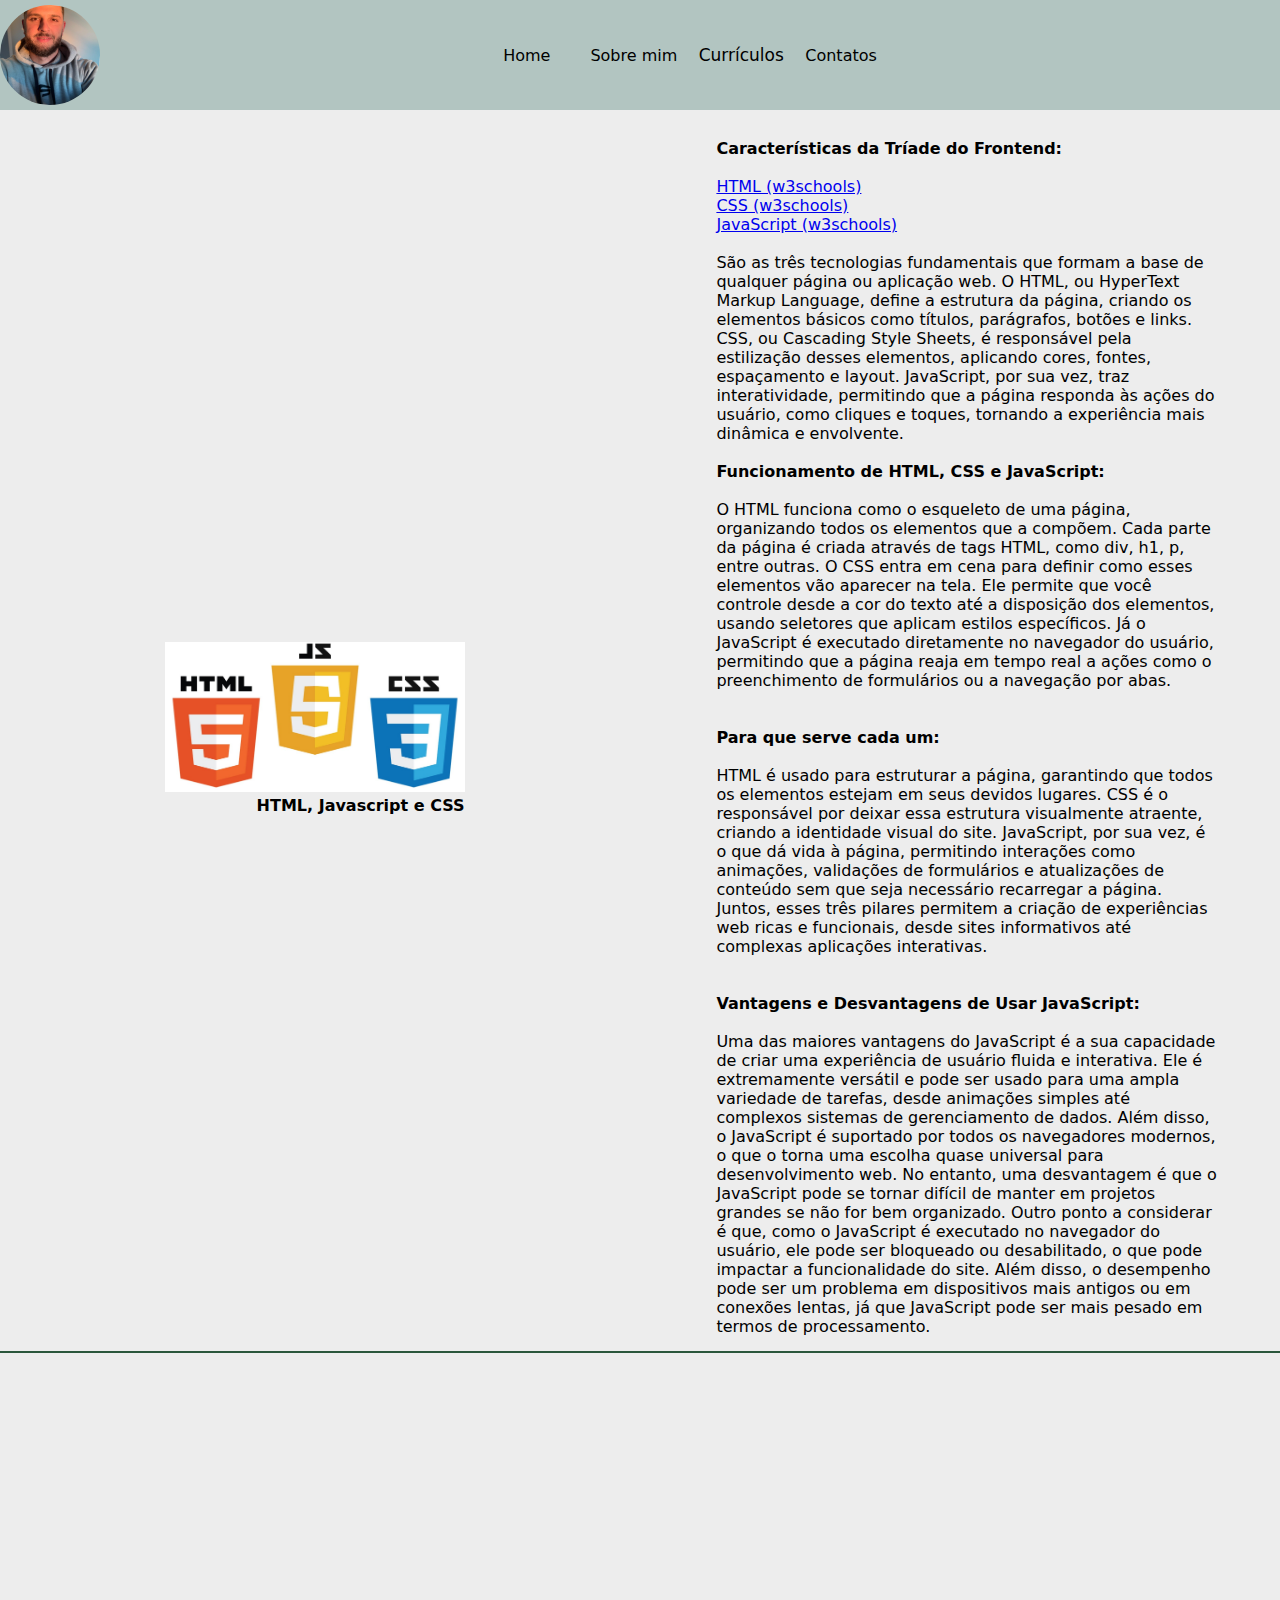
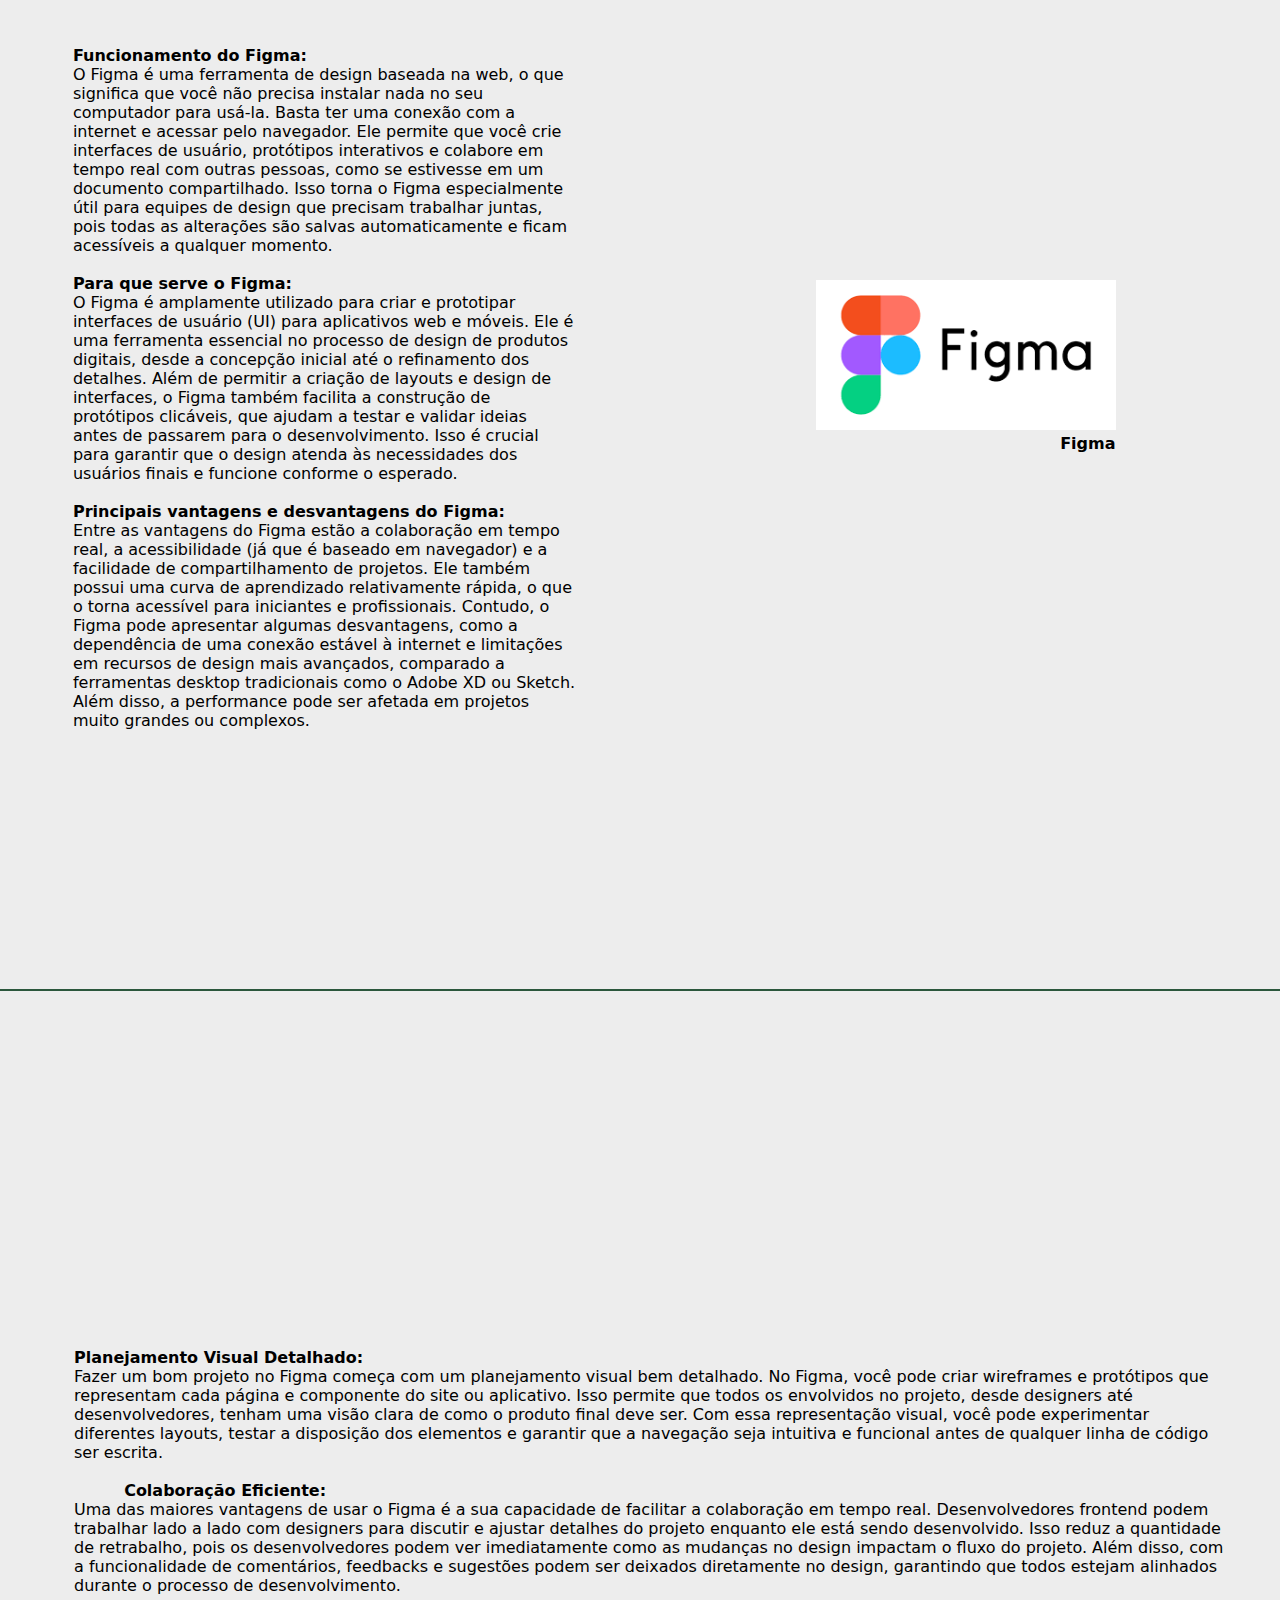
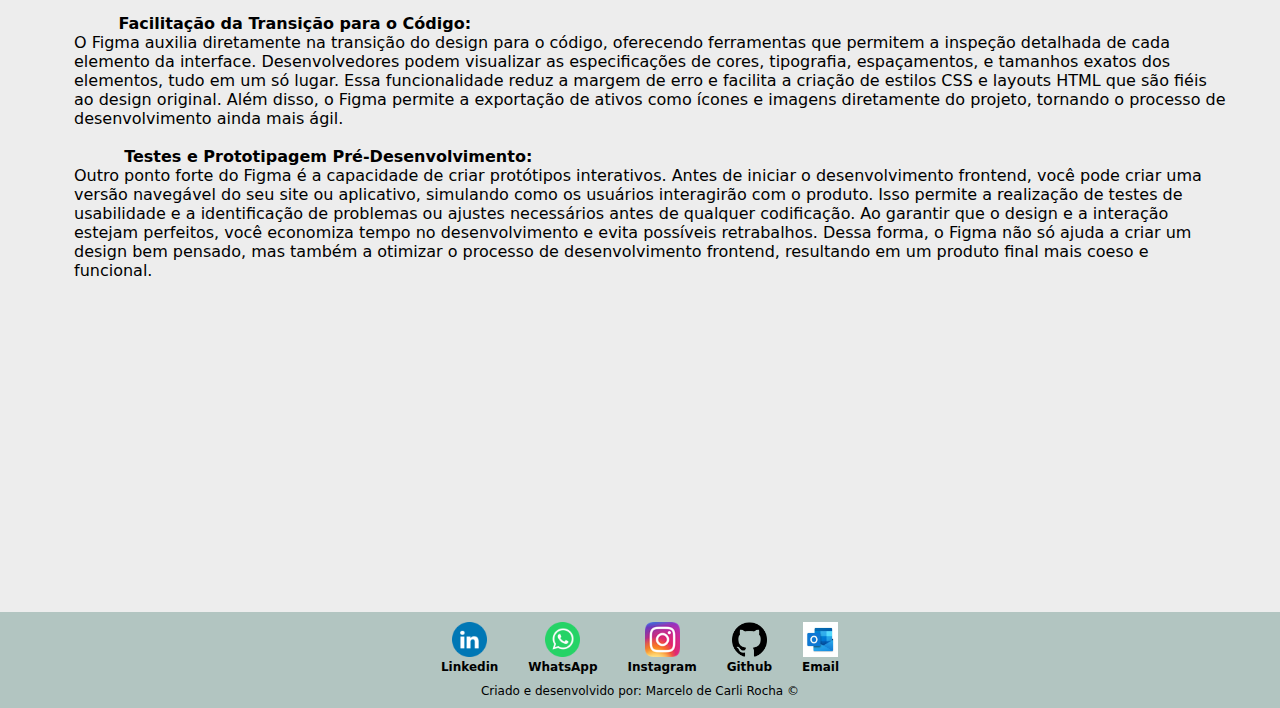
<file: index.html>
<!DOCTYPE html>
<html lang="en">

<head>
    <link rel="stylesheet" href="./Css/home.css">

    <meta charset="UTF-8">
    <meta name="viewport" content="width=device-width, initial-scale=1.0">
    <title>Document</title>
</head>

<body>

    <header>
        <img src="./Imagens/1692576314191.jpg" alt="" id="imgLogo">

        <ul id="barraHeader">
            <a href="./home.html" id="itemLinkHeader">
                <li id="itemListHeader">Home</li>
            </a>
            <a href="./sobreMim.html" id="itemLinkHeader">
                <li id="itemListHeader">Sobre mim</li>
            </a>
            <div class="dropdown">
                <button onclick="toggleDropdown()" id="buttonHeader">Currículos</button>
                <ul class="dropdown-content">
                    <li><a href="https://www.canva.com/design/DAGOTHLSpuU/uh9v8Gn2YgAX-soQAlbDkw/view?utm_content=DAGOTHLSpuU&utm_campaign=designshare&utm_medium=link&utm_source=editor"
                            target="_blank">Currículo em Português</a></li>
                    <li><a href="https://www.canva.com/design/DAGNwoDbBkw/KlvhQn75YQ3pruKMp-x8BQ/view?utm_content=DAGNwoDbBkw&utm_campaign=designshare&utm_medium=link&utm_source=editor"
                            target="_blank">English Resume</a></li>
            </div>

            <a href="./contatos.html" id="itemLinkHeader"><li id="itemListHeader">Contatos</li></a>
        </ul>


    </header>

    <main>
        <div class="dividirRow"></div>
        <div class="dividirRow1"></div>

        <p id="texto1"> &nbsp&nbsp&nbsp&nbsp&nbsp&nbsp



            <strong>Características da Tríade do Frontend:</strong> <br>
            <a href="https://www.w3schools.com/html/default.asp" target="_blank">HTML (w3schools)</a> 
            <a    href="https://www.w3schools.com/css/default.asp" target="_blank">CSS (w3schools)</a>
            <a   href="https://www.w3schools.com/js/default.asp" target="_blank">JavaScript (w3schools)</a> <br> 
            São as três
            tecnologias fundamentais que formam a base de qualquer página ou
            aplicação web. O HTML, ou HyperText Markup Language, define a estrutura da página, criando os elementos
            básicos como títulos, parágrafos, botões e links. CSS, ou Cascading Style Sheets, é responsável pela
            estilização desses elementos, aplicando cores, fontes, espaçamento e layout. JavaScript, por sua vez, traz
            interatividade, permitindo que a página responda às ações do usuário, como cliques e toques, tornando a
            experiência mais dinâmica e envolvente.<br>

            &nbsp&nbsp&nbsp&nbsp&nbsp&nbsp <strong>Funcionamento de HTML, CSS e JavaScript:</strong> <br>
            O HTML funciona como o esqueleto de uma página, organizando todos os elementos que a compõem. Cada parte da
            página é criada através de tags HTML, como
            div, h1, p, entre outras. O CSS entra em cena para definir como esses elementos vão aparecer na tela. Ele
            permite que você controle desde a cor do texto até a disposição dos elementos, usando seletores que
            aplicam estilos específicos. Já o JavaScript é executado diretamente no navegador do usuário,
            permitindo que a página reaja em tempo real a ações como o preenchimento de formulários ou a
            navegação por abas.<br><br>

            &nbsp&nbsp&nbsp&nbsp&nbsp&nbsp <strong>Para que serve cada um:</strong> <br>
            HTML é usado para estruturar a página, garantindo que todos os elementos estejam em seus devidos
            lugares. CSS é o responsável por deixar essa estrutura visualmente atraente, criando a identidade
            visual do site. JavaScript, por sua vez, é o que dá vida à página, permitindo interações como
            animações, validações de formulários e atualizações de conteúdo sem que seja necessário recarregar a
            página. Juntos, esses três pilares permitem a criação de experiências web ricas e funcionais, desde
            sites informativos até complexas aplicações interativas.<br><br>

            &nbsp&nbsp&nbsp&nbsp&nbsp&nbsp <strong>Vantagens e Desvantagens de Usar JavaScript:</strong> <br>
            Uma das maiores vantagens do JavaScript é a sua capacidade de criar uma experiência de usuário
            fluida e interativa. Ele é extremamente versátil e pode ser usado para uma ampla variedade de
            tarefas, desde animações simples até complexos sistemas de gerenciamento de dados. Além disso, o
            JavaScript é suportado por todos os navegadores modernos, o que o torna uma escolha quase universal
            para desenvolvimento web. No entanto, uma desvantagem é que o JavaScript pode se tornar difícil de
            manter em projetos grandes se não for bem organizado. Outro ponto a considerar é que, como o
            JavaScript é executado no navegador do usuário, ele pode ser bloqueado ou desabilitado, o que pode
            impactar a funcionalidade do site. Além disso, o desempenho pode ser um problema em dispositivos
            mais antigos ou em conexões lentas, já que JavaScript pode ser mais pesado em termos de
            processamento.<br>


        </p>

        <div id="img1">
            <img src="./Imagens/triade.jpg" id="img1Inside">
            <h4>HTML, Javascript e CSS</h4>

        </div>




        <p id="texto2">&nbsp&nbsp&nbsp

            <strong>Funcionamento do Figma:</strong>
            O Figma é uma ferramenta de design baseada na web, o que significa que você não precisa instalar
            nada no seu
            computador para usá-la. Basta ter uma conexão com a internet e acessar pelo navegador. Ele permite
            que você
            crie interfaces de usuário, protótipos interativos e colabore em tempo real com outras pessoas, como
            se
            estivesse em um documento compartilhado. Isso torna o Figma especialmente útil para equipes de
            design que
            precisam trabalhar juntas, pois todas as alterações são salvas automaticamente e ficam acessíveis a
            qualquer
            momento. <br>

            &nbsp&nbsp&nbsp&nbsp&nbsp&nbsp <strong>Para que serve o Figma:</strong>
            O Figma é amplamente utilizado para criar e prototipar interfaces de usuário (UI) para aplicativos
            web e
            móveis. Ele é uma ferramenta essencial no processo de design de produtos digitais, desde a concepção
            inicial
            até o refinamento dos detalhes. Além de permitir a criação de layouts e design de interfaces, o
            Figma também
            facilita a construção de protótipos clicáveis, que ajudam a testar e validar ideias antes de
            passarem para o
            desenvolvimento. Isso é crucial para garantir que o design atenda às necessidades dos usuários
            finais e
            funcione conforme o esperado. <br>

            &nbsp&nbsp&nbsp&nbsp&nbsp&nbsp <strong>Principais vantagens e desvantagens do Figma:</strong>
            Entre as vantagens do Figma estão a colaboração em tempo real, a acessibilidade (já que é baseado em
            navegador) e a facilidade de compartilhamento de projetos. Ele também possui uma curva de
            aprendizado
            relativamente rápida, o que o torna acessível para iniciantes e profissionais. Contudo, o Figma pode
            apresentar algumas desvantagens, como a dependência de uma conexão estável à internet e limitações
            em
            recursos de design mais avançados, comparado a ferramentas desktop tradicionais como o Adobe XD ou
            Sketch.
            Além disso, a performance pode ser afetada em projetos muito grandes ou complexos. <br>


        </p>

        <div id="img2">
            <a href="https://www.figma.com/" target="_blank"><img src="./Imagens/Figma.png" id="img2Inside"></a>
            <h4>Figma</h4>
        </div>

        <p id="texto3">&nbsp&nbsp&nbsp&nbsp&nbsp&nbsp&nbsp&nbsp <strong>Planejamento Visual Detalhado: <br></strong>
            Fazer um bom projeto no Figma começa com um planejamento visual bem detalhado. No Figma, você pode criar
            wireframes e protótipos que representam cada página e componente do site ou aplicativo. Isso permite que
            todos os envolvidos no projeto, desde designers até desenvolvedores, tenham uma visão clara de como o
            produto final deve ser. Com essa representação visual, você pode experimentar diferentes layouts, testar a
            disposição dos elementos e garantir que a navegação seja intuitiva e funcional antes de qualquer linha de
            código ser escrita. <br><br>

            <strong>&nbsp&nbsp&nbsp&nbsp&nbsp&nbsp&nbsp&nbsp Colaboração Eficiente:<br></strong>
            Uma das maiores vantagens de usar o Figma é a sua capacidade de facilitar a colaboração em tempo real.
            Desenvolvedores frontend podem trabalhar lado a lado com designers para discutir e ajustar detalhes do
            projeto enquanto ele está sendo desenvolvido. Isso reduz a quantidade de retrabalho, pois os desenvolvedores
            podem ver imediatamente como as mudanças no design impactam o fluxo do projeto. Além disso, com a
            funcionalidade de comentários, feedbacks e sugestões podem ser deixados diretamente no design, garantindo
            que todos estejam alinhados durante o processo de desenvolvimento. <br><br>

            <strong> &nbsp&nbsp&nbsp&nbsp&nbsp&nbsp&nbsp&nbspFacilitação da Transição para o Código:<br></strong>
            O Figma auxilia diretamente na transição do design para o código, oferecendo ferramentas que permitem a
            inspeção detalhada de cada elemento da interface. Desenvolvedores podem visualizar as especificações de
            cores, tipografia, espaçamentos, e tamanhos exatos dos elementos, tudo em um só lugar. Essa funcionalidade
            reduz a margem de erro e facilita a criação de estilos CSS e layouts HTML que são fiéis ao design original.
            Além disso, o Figma permite a exportação de ativos como ícones e imagens diretamente do projeto, tornando o
            processo de desenvolvimento ainda mais ágil.<br><br>

            <strong> &nbsp&nbsp&nbsp&nbsp&nbsp&nbsp&nbsp&nbsp Testes e Prototipagem Pré-Desenvolvimento:<br></strong>
            Outro ponto forte do Figma é a capacidade de criar protótipos interativos. Antes de iniciar o
            desenvolvimento frontend, você pode criar uma versão navegável do seu site ou aplicativo, simulando como os
            usuários interagirão com o produto. Isso permite a realização de testes de usabilidade e a identificação de
            problemas ou ajustes necessários antes de qualquer codificação. Ao garantir que o design e a interação
            estejam perfeitos, você economiza tempo no desenvolvimento e evita possíveis retrabalhos. Dessa forma, o
            Figma não só ajuda a criar um design bem pensado, mas também a otimizar o processo de desenvolvimento
            frontend, resultando em um produto final mais coeso e funcional.
        </p>
    </main>

    <footer>
        <div id="img-container">
            <div id="imgDescricao">
                <a href="https://www.linkedin.com/in/marcelodecarli/" target="_blank"> <img src="./Imagens/LinkedIN.png"
                        alt="" id="imgFooterRede"></a>
                <h4>Linkedin</h4>
            </div>
            <div id="imgDescricao">
                <a href="https://wa.me/5551991874029" target="_blank" rel="noopener noreferrer"> <img
                        src="./Imagens/WhatsApp.png" alt="" id="imgFooterRede"></a>
                <h4>WhatsApp</h4>
            </div>
            <div id="imgDescricao">
                <a href="https://www.instagram.com/marcelo_carli91" target="_blank" rel="noopener noreferrer"> <img
                        src="./Imagens/instagram.png" alt="" id="imgFooterRede"></a>
                <h4>Instagram</h4>
            </div>
            <div id="imgDescricao">
                <a href="https://github.com/marcelodecarli" target="_blank" rel="noopener noreferrer"><img
                        src="./Imagens/68747470733a2f2f63646e2d69636f6e732d706e672e666c617469636f6e2e636f6d2f3531322f32352f32353233312e706e67.png"
                        alt="" id="imgFooterRede"></a>
                <h4>Github</h4>
            </div>
            <div id="imgDescricao">
                <a href="mailto:sl_marcelo@hotmail.com" target="_blank" rel="noopener noreferrer"><img
                        src="./Imagens/outlook.jpg" alt="" id="imgFooterRede"></a>
                <h4>Email</h4>
            </div>
        </div>

        <p id="direitos">Criado e desenvolvido por: Marcelo de Carli Rocha &copy;</p>
    </footer>
    <script src="./JS/scriptButton.js"></script>
</body>

</html>
</file>
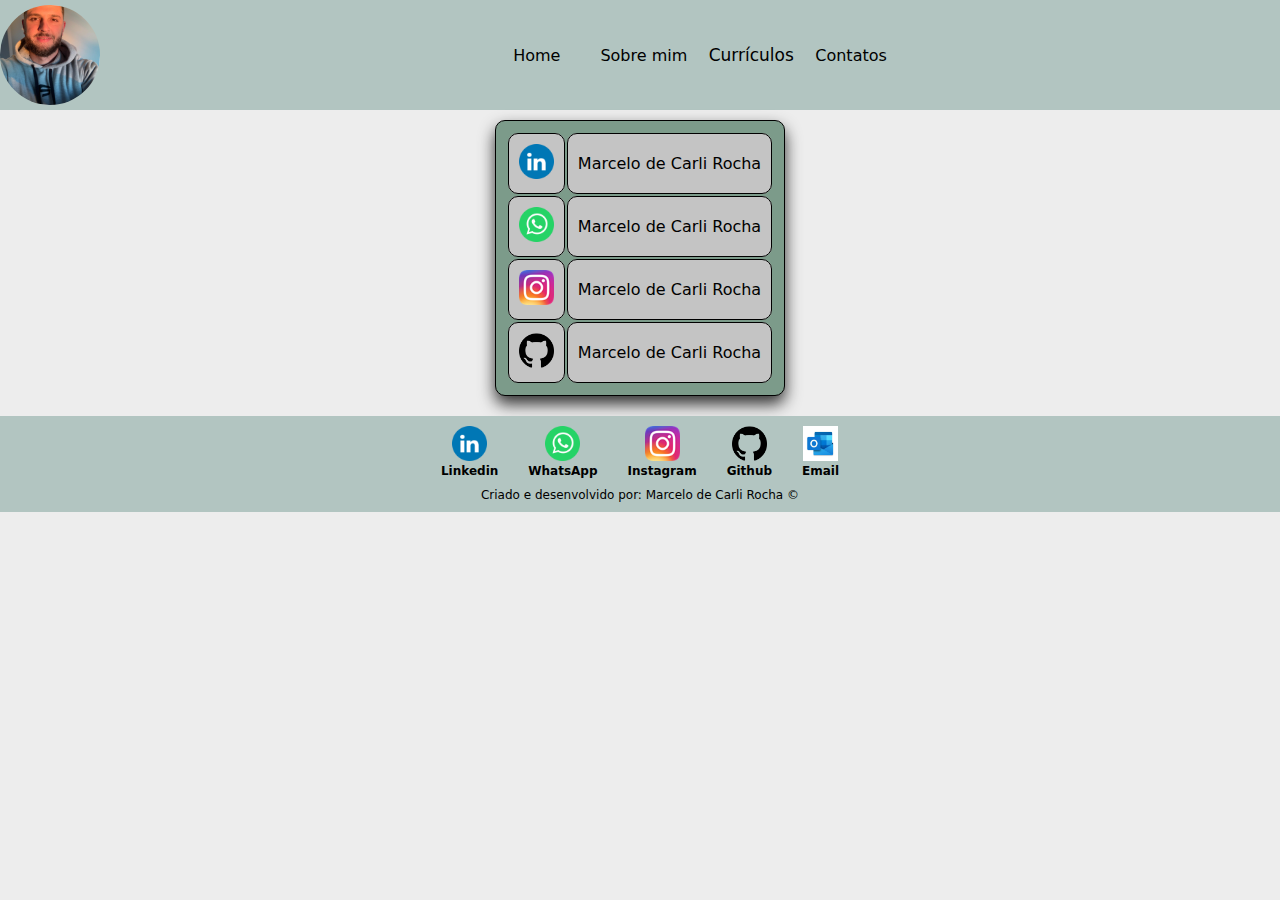
<file: contatos.html>
<!DOCTYPE html>
<html lang="en">

<head>

    <link rel="stylesheet" href="./Css/contatos.css">

    <meta charset="UTF-8">
    <meta name="viewport" content="width=device-width, initial-scale=1.0">
    <title>Document</title>
</head>

<body>

    <header>
        <img src="./Imagens/1692576314191.jpg" alt="" id="imgLogo">

        <ul id="barraHeader">
            <a href="./index.html" id="itemLinkHeader">
                <li id="itemListHeader">Home</li>
            </a>
            <a href="./sobreMim.html" id="itemLinkHeader">
                <li id="itemListHeader">Sobre mim</li>
            </a>
            <div class="dropdown">
                <button onclick="toggleDropdown()" id="buttonHeader">Currículos</button>
                <ul class="dropdown-content">
                    <li><a href="https://www.canva.com/design/DAGOTHLSpuU/uh9v8Gn2YgAX-soQAlbDkw/view?utm_content=DAGOTHLSpuU&utm_campaign=designshare&utm_medium=link&utm_source=editor"
                            target="_blank">Currículo em Português</a></li>
                    <li><a href="https://www.canva.com/design/DAGNwoDbBkw/KlvhQn75YQ3pruKMp-x8BQ/view?utm_content=DAGNwoDbBkw&utm_campaign=designshare&utm_medium=link&utm_source=editor"
                            target="_blank">English Resume</a></li>
            </div>

            <a href="./contatos.html" id="itemLinkHeader">
                <li id="itemListHeader">Contatos</li>
            </a>
        </ul>


    </header>

    <main>

        <table>
            <tr>
                <td>
                    <a href="https://www.linkedin.com/in/marcelodecarli/" target="_blank"> <img
                            src="./Imagens/LinkedIN.png" alt="" id="imgFooterRede"></a>
                </td>

                <td>Marcelo de Carli Rocha</td>
            </tr>
            <tr>
                <td>
                    <a href="https://wa.me/5551991874029" target="_blank"> <img
                            src="./Imagens/WhatsApp.png" alt="" id="imgFooterRede"></a>
                </td>

                <td>Marcelo de Carli Rocha</td>
            </tr>
            <tr>
                <td>
                    <a href="https://www.instagram.com/marcelo_carli91" target="_blank">
                        <img src="./Imagens/instagram.png" alt="" id="imgFooterRede"></a>
                </td>

                <td>Marcelo de Carli Rocha</td>
            </tr>
            <tr>
                <td>
                    <a href="https://github.com/marcelodecarli" target="_blank"><img
                            src="./Imagens/68747470733a2f2f63646e2d69636f6e732d706e672e666c617469636f6e2e636f6d2f3531322f32352f32353233312e706e67.png"
                            alt="" id="imgFooterRede"></a>
                </td>

                <td>Marcelo de Carli Rocha</td>
            </tr>
        </table>


    </main>

    <footer>
        <div id="img-container">
            <div id="imgDescricao">
                <a href="https://www.linkedin.com/in/marcelodecarli/" target="_blank"> <img src="./Imagens/LinkedIN.png"
                        alt="" id="imgFooterRede"></a>
                <h4>Linkedin</h4>
            </div>
            <div id="imgDescricao">
                <a href="https://wa.me/5551991874029" target="_blank" > <img
                        src="./Imagens/WhatsApp.png" alt="" id="imgFooterRede"></a>
                <h4>WhatsApp</h4>
            </div>
            <div id="imgDescricao">
                <a href="https://www.instagram.com/marcelo_carli91" target="_blank" > <img
                        src="./Imagens/instagram.png" alt="" id="imgFooterRede"></a>
                <h4>Instagram</h4>
            </div>
            <div id="imgDescricao">
                <a href="https://github.com/marcelodecarli" target="_blank" ><img
                        src="./Imagens/68747470733a2f2f63646e2d69636f6e732d706e672e666c617469636f6e2e636f6d2f3531322f32352f32353233312e706e67.png"
                        alt="" id="imgFooterRede"></a>
                <h4>Github</h4>
            </div>
            <div id="imgDescricao">
                <a href="mailto:sl_marcelo@hotmail.com" target="_blank" ><img
                        src="./Imagens/outlook.jpg" alt="" id="imgFooterRede"></a>
                <h4>Email</h4>
            </div>
        </div>

        <p id="direitos">Criado e desenvolvido por: Marcelo de Carli Rocha &copy;</p>
    </footer>
    <script src="./JS/scriptButton.js"></script>
</body>

</html>
</file>
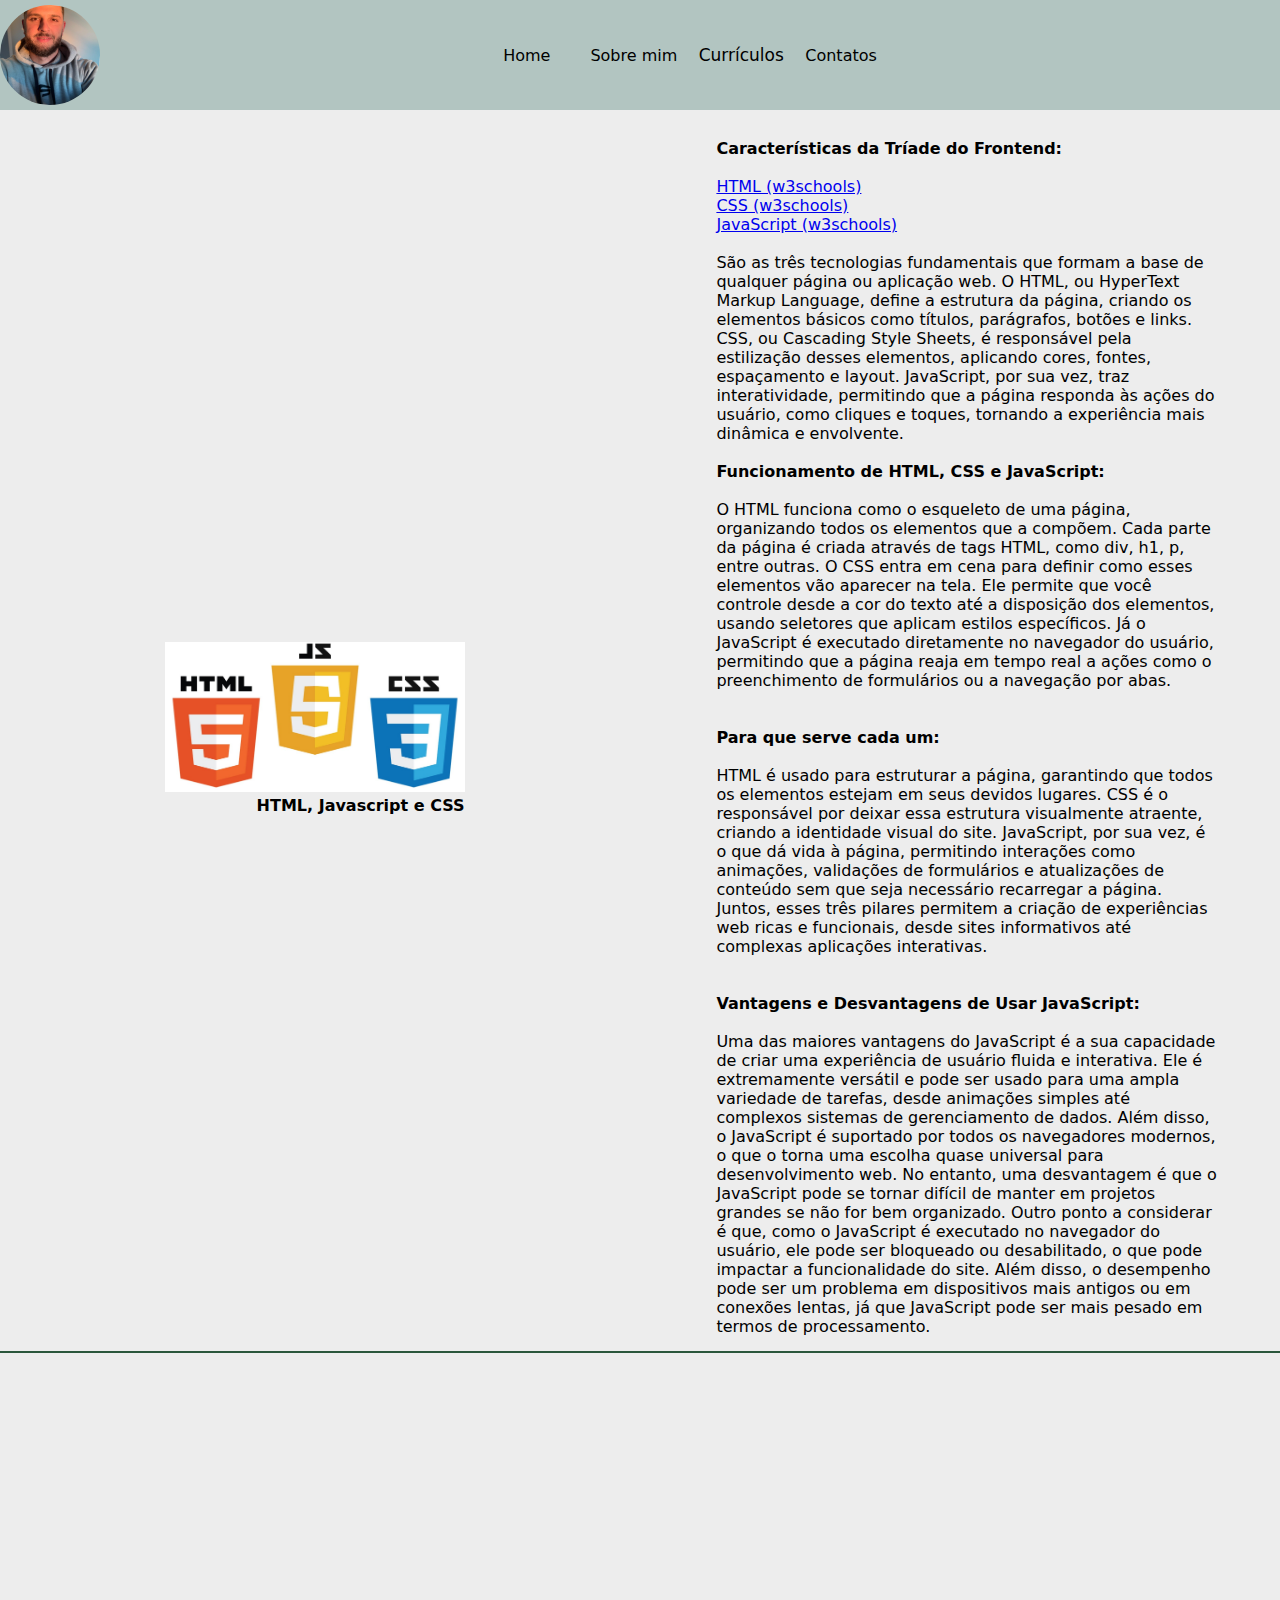
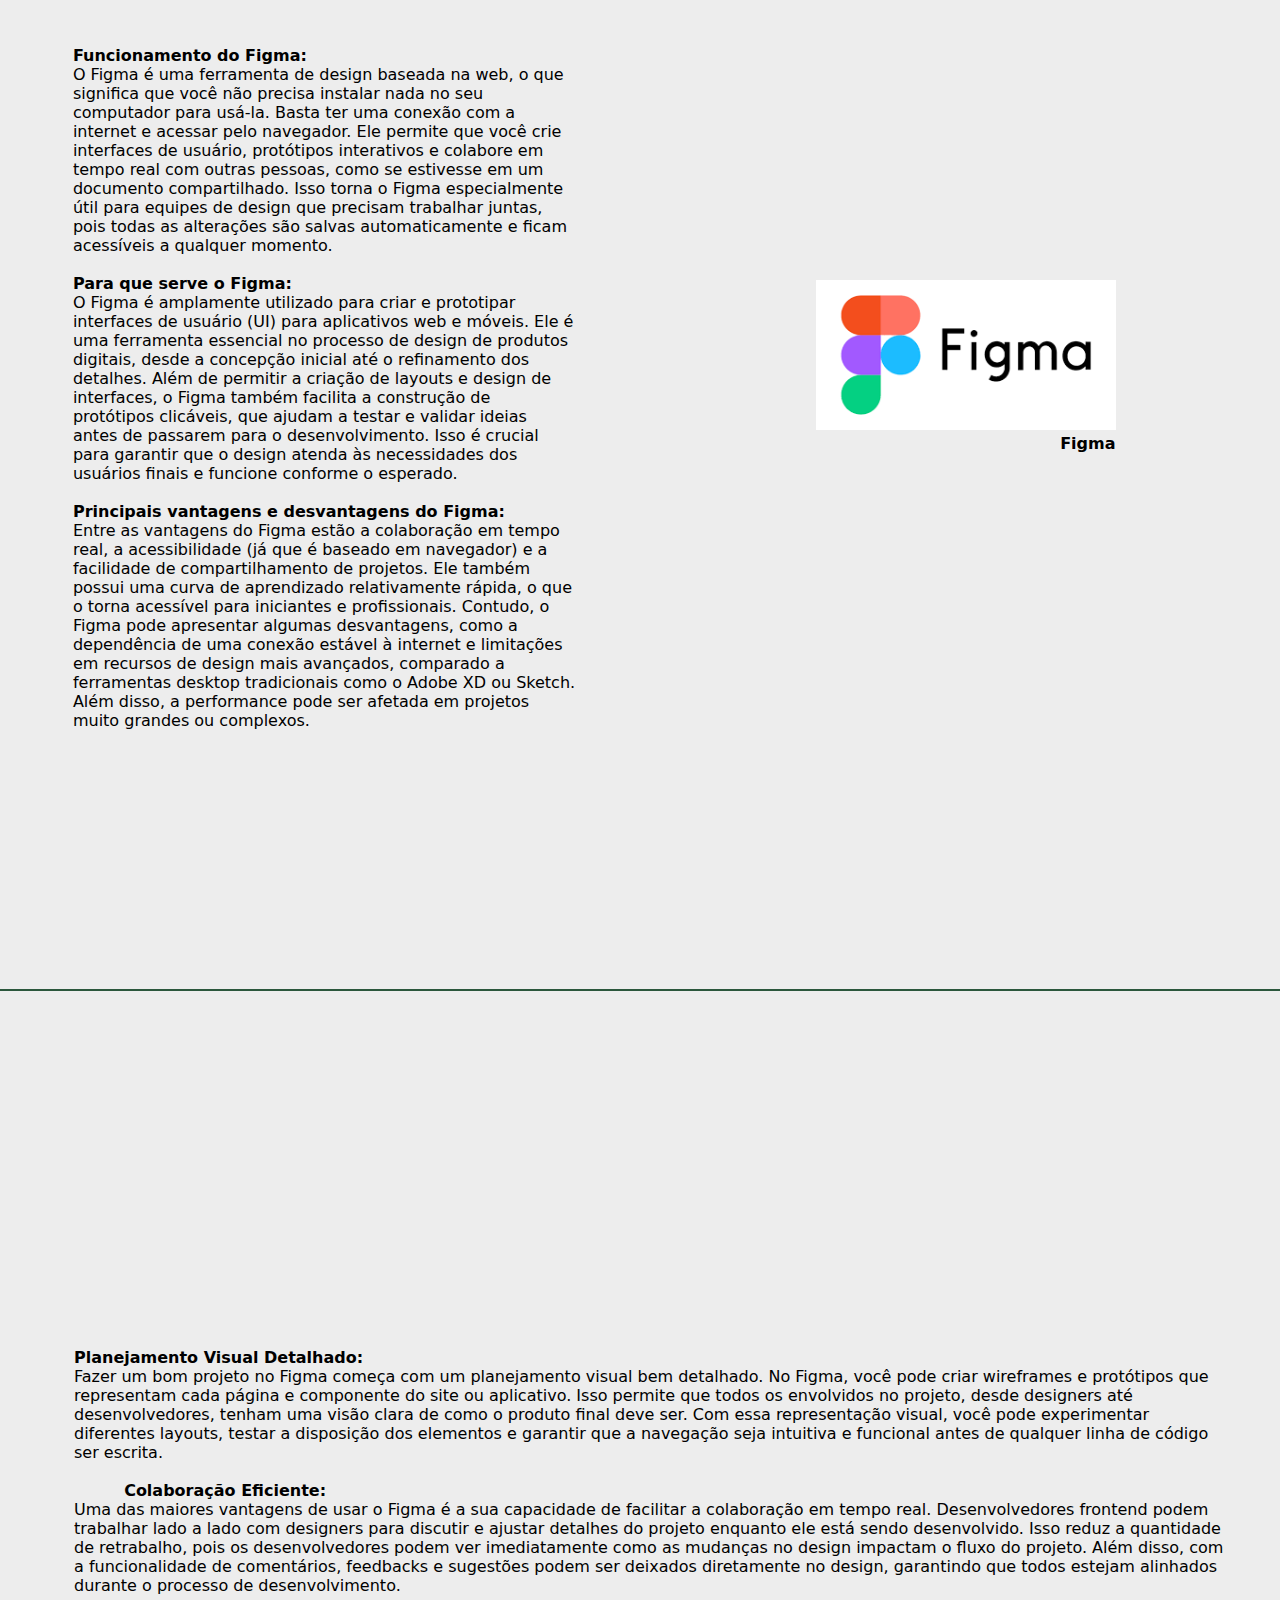
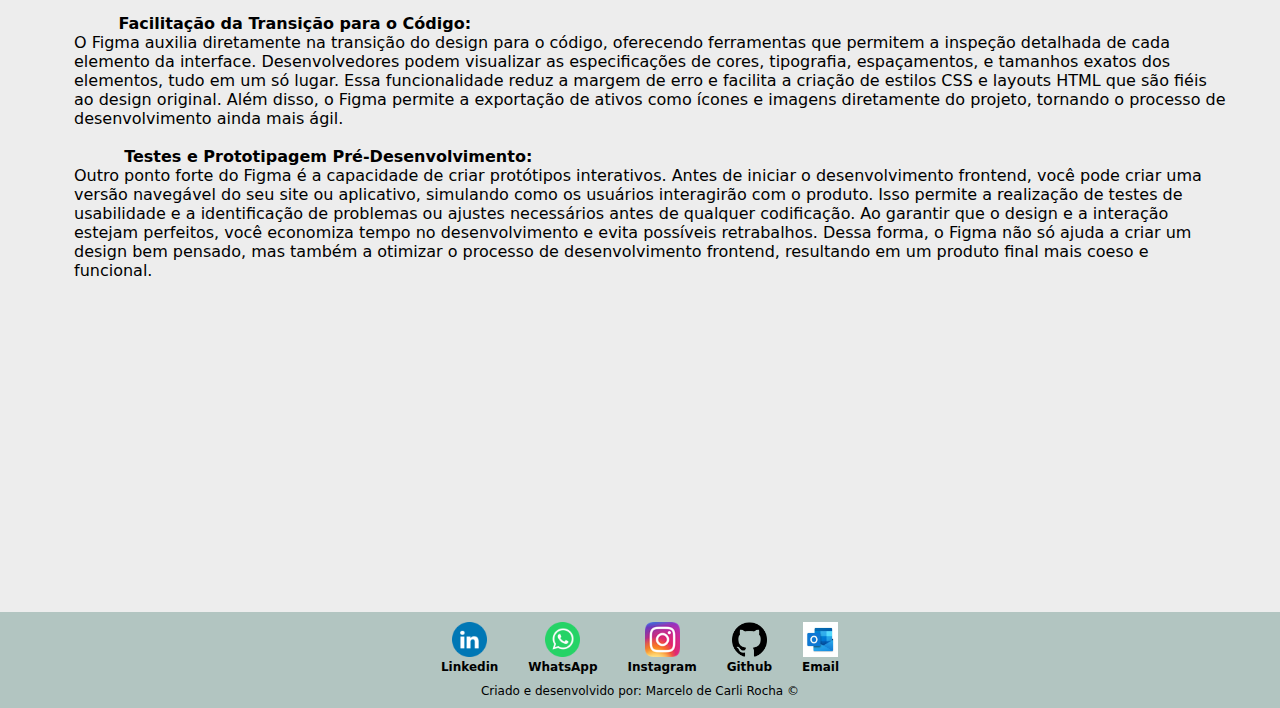
<file: home.html>
<!DOCTYPE html>
<html lang="en">

<head>
    <link rel="stylesheet" href="./Css/home.css">

    <meta charset="UTF-8">
    <meta name="viewport" content="width=device-width, initial-scale=1.0">
    <title>Document</title>
</head>

<body>

    <header>
        <img src="./Imagens/1692576314191.jpg" alt="" id="imgLogo">

        <!-- <ul id="barraHeader">
            <li id="itemListHeader">Home</li>
            <li id="itemListHeader">Sobre mim</li>
            <li id="itemListHeader" class="dropdown">Currículos
                <ul class="dropdown-content">
                    <li><a href="https://www.canva.com/design/DAGOTHLSpuU/uh9v8Gn2YgAX-soQAlbDkw/view?utm_content=DAGOTHLSpuU&utm_campaign=designshare&utm_medium=link&utm_source=editor" target="_blank">Currículo em Português</a></li>
                    <li><a href="https://www.canva.com/design/DAGNwoDbBkw/KlvhQn75YQ3pruKMp-x8BQ/view?utm_content=DAGNwoDbBkw&utm_campaign=designshare&utm_medium=link&utm_source=editor" target="_blank">English Resume</a></li>
                </ul>
            </li>
            <li id="itemListHeader">Contatos</li>
        </ul> -->

        <ul id="barraHeader">
            <a href="./home.html" id="itemLinkHeader">
                <li id="itemListHeader">Home</li>
            </a>
            <a href="./sobreMim.html" id="itemLinkHeader">
                <li id="itemListHeader">Sobre mim</li>
            </a>
            <div class="dropdown">
                <button onclick="toggleDropdown()" id="buttonHeader">Currículos</button>
                <ul class="dropdown-content">
                    <li><a href="https://www.canva.com/design/DAGOTHLSpuU/uh9v8Gn2YgAX-soQAlbDkw/view?utm_content=DAGOTHLSpuU&utm_campaign=designshare&utm_medium=link&utm_source=editor"
                            target="_blank">Currículo em Português</a></li>
                    <li><a href="https://www.canva.com/design/DAGNwoDbBkw/KlvhQn75YQ3pruKMp-x8BQ/view?utm_content=DAGNwoDbBkw&utm_campaign=designshare&utm_medium=link&utm_source=editor"
                            target="_blank">English Resume</a></li>
            </div>

            <a href="./contatos.html" id="itemLinkHeader"><li id="itemListHeader">Contatos</li></a>
        </ul>


    </header>

    <main>
        <div class="dividirRow"></div>
        <div class="dividirRow1"></div>

        <p id="texto1"> &nbsp&nbsp&nbsp&nbsp&nbsp&nbsp



            <strong>Características da Tríade do Frontend:</strong> <br>
            <a href="https://www.w3schools.com/html/default.asp" target="_blank">HTML (w3schools)</a> 
            <a    href="https://www.w3schools.com/css/default.asp" target="_blank">CSS (w3schools)</a>
            <a   href="https://www.w3schools.com/js/default.asp" target="_blank">JavaScript (w3schools)</a> <br> 
            São as três
            tecnologias fundamentais que formam a base de qualquer página ou
            aplicação web. O HTML, ou HyperText Markup Language, define a estrutura da página, criando os elementos
            básicos como títulos, parágrafos, botões e links. CSS, ou Cascading Style Sheets, é responsável pela
            estilização desses elementos, aplicando cores, fontes, espaçamento e layout. JavaScript, por sua vez, traz
            interatividade, permitindo que a página responda às ações do usuário, como cliques e toques, tornando a
            experiência mais dinâmica e envolvente.<br>

            &nbsp&nbsp&nbsp&nbsp&nbsp&nbsp <strong>Funcionamento de HTML, CSS e JavaScript:</strong> <br>
            O HTML funciona como o esqueleto de uma página, organizando todos os elementos que a compõem. Cada parte da
            página é criada através de tags HTML, como
            div, h1, p, entre outras. O CSS entra em cena para definir como esses elementos vão aparecer na tela. Ele
            permite que você controle desde a cor do texto até a disposição dos elementos, usando seletores que
            aplicam estilos específicos. Já o JavaScript é executado diretamente no navegador do usuário,
            permitindo que a página reaja em tempo real a ações como o preenchimento de formulários ou a
            navegação por abas.<br><br>

            &nbsp&nbsp&nbsp&nbsp&nbsp&nbsp <strong>Para que serve cada um:</strong> <br>
            HTML é usado para estruturar a página, garantindo que todos os elementos estejam em seus devidos
            lugares. CSS é o responsável por deixar essa estrutura visualmente atraente, criando a identidade
            visual do site. JavaScript, por sua vez, é o que dá vida à página, permitindo interações como
            animações, validações de formulários e atualizações de conteúdo sem que seja necessário recarregar a
            página. Juntos, esses três pilares permitem a criação de experiências web ricas e funcionais, desde
            sites informativos até complexas aplicações interativas.<br><br>

            &nbsp&nbsp&nbsp&nbsp&nbsp&nbsp <strong>Vantagens e Desvantagens de Usar JavaScript:</strong> <br>
            Uma das maiores vantagens do JavaScript é a sua capacidade de criar uma experiência de usuário
            fluida e interativa. Ele é extremamente versátil e pode ser usado para uma ampla variedade de
            tarefas, desde animações simples até complexos sistemas de gerenciamento de dados. Além disso, o
            JavaScript é suportado por todos os navegadores modernos, o que o torna uma escolha quase universal
            para desenvolvimento web. No entanto, uma desvantagem é que o JavaScript pode se tornar difícil de
            manter em projetos grandes se não for bem organizado. Outro ponto a considerar é que, como o
            JavaScript é executado no navegador do usuário, ele pode ser bloqueado ou desabilitado, o que pode
            impactar a funcionalidade do site. Além disso, o desempenho pode ser um problema em dispositivos
            mais antigos ou em conexões lentas, já que JavaScript pode ser mais pesado em termos de
            processamento.<br>


        </p>

        <div id="img1">
            <img src="./Imagens/triade.jpg" id="img1Inside">
            <h4>HTML, Javascript e CSS</h4>

        </div>




        <p id="texto2">&nbsp&nbsp&nbsp

            <strong>Funcionamento do Figma:</strong>
            O Figma é uma ferramenta de design baseada na web, o que significa que você não precisa instalar
            nada no seu
            computador para usá-la. Basta ter uma conexão com a internet e acessar pelo navegador. Ele permite
            que você
            crie interfaces de usuário, protótipos interativos e colabore em tempo real com outras pessoas, como
            se
            estivesse em um documento compartilhado. Isso torna o Figma especialmente útil para equipes de
            design que
            precisam trabalhar juntas, pois todas as alterações são salvas automaticamente e ficam acessíveis a
            qualquer
            momento. <br>

            &nbsp&nbsp&nbsp&nbsp&nbsp&nbsp <strong>Para que serve o Figma:</strong>
            O Figma é amplamente utilizado para criar e prototipar interfaces de usuário (UI) para aplicativos
            web e
            móveis. Ele é uma ferramenta essencial no processo de design de produtos digitais, desde a concepção
            inicial
            até o refinamento dos detalhes. Além de permitir a criação de layouts e design de interfaces, o
            Figma também
            facilita a construção de protótipos clicáveis, que ajudam a testar e validar ideias antes de
            passarem para o
            desenvolvimento. Isso é crucial para garantir que o design atenda às necessidades dos usuários
            finais e
            funcione conforme o esperado. <br>

            &nbsp&nbsp&nbsp&nbsp&nbsp&nbsp <strong>Principais vantagens e desvantagens do Figma:</strong>
            Entre as vantagens do Figma estão a colaboração em tempo real, a acessibilidade (já que é baseado em
            navegador) e a facilidade de compartilhamento de projetos. Ele também possui uma curva de
            aprendizado
            relativamente rápida, o que o torna acessível para iniciantes e profissionais. Contudo, o Figma pode
            apresentar algumas desvantagens, como a dependência de uma conexão estável à internet e limitações
            em
            recursos de design mais avançados, comparado a ferramentas desktop tradicionais como o Adobe XD ou
            Sketch.
            Além disso, a performance pode ser afetada em projetos muito grandes ou complexos. <br>


        </p>

        <div id="img2">
            <a href="https://www.figma.com/" target="_blank"><img src="./Imagens/Figma.png" id="img2Inside"></a>
            <h4>Figma</h4>
        </div>

        <p id="texto3">&nbsp&nbsp&nbsp&nbsp&nbsp&nbsp&nbsp&nbsp <strong>Planejamento Visual Detalhado: <br></strong>
            Fazer um bom projeto no Figma começa com um planejamento visual bem detalhado. No Figma, você pode criar
            wireframes e protótipos que representam cada página e componente do site ou aplicativo. Isso permite que
            todos os envolvidos no projeto, desde designers até desenvolvedores, tenham uma visão clara de como o
            produto final deve ser. Com essa representação visual, você pode experimentar diferentes layouts, testar a
            disposição dos elementos e garantir que a navegação seja intuitiva e funcional antes de qualquer linha de
            código ser escrita. <br><br>

            <strong>&nbsp&nbsp&nbsp&nbsp&nbsp&nbsp&nbsp&nbsp Colaboração Eficiente:<br></strong>
            Uma das maiores vantagens de usar o Figma é a sua capacidade de facilitar a colaboração em tempo real.
            Desenvolvedores frontend podem trabalhar lado a lado com designers para discutir e ajustar detalhes do
            projeto enquanto ele está sendo desenvolvido. Isso reduz a quantidade de retrabalho, pois os desenvolvedores
            podem ver imediatamente como as mudanças no design impactam o fluxo do projeto. Além disso, com a
            funcionalidade de comentários, feedbacks e sugestões podem ser deixados diretamente no design, garantindo
            que todos estejam alinhados durante o processo de desenvolvimento. <br><br>

            <strong> &nbsp&nbsp&nbsp&nbsp&nbsp&nbsp&nbsp&nbspFacilitação da Transição para o Código:<br></strong>
            O Figma auxilia diretamente na transição do design para o código, oferecendo ferramentas que permitem a
            inspeção detalhada de cada elemento da interface. Desenvolvedores podem visualizar as especificações de
            cores, tipografia, espaçamentos, e tamanhos exatos dos elementos, tudo em um só lugar. Essa funcionalidade
            reduz a margem de erro e facilita a criação de estilos CSS e layouts HTML que são fiéis ao design original.
            Além disso, o Figma permite a exportação de ativos como ícones e imagens diretamente do projeto, tornando o
            processo de desenvolvimento ainda mais ágil.<br><br>

            <strong> &nbsp&nbsp&nbsp&nbsp&nbsp&nbsp&nbsp&nbsp Testes e Prototipagem Pré-Desenvolvimento:<br></strong>
            Outro ponto forte do Figma é a capacidade de criar protótipos interativos. Antes de iniciar o
            desenvolvimento frontend, você pode criar uma versão navegável do seu site ou aplicativo, simulando como os
            usuários interagirão com o produto. Isso permite a realização de testes de usabilidade e a identificação de
            problemas ou ajustes necessários antes de qualquer codificação. Ao garantir que o design e a interação
            estejam perfeitos, você economiza tempo no desenvolvimento e evita possíveis retrabalhos. Dessa forma, o
            Figma não só ajuda a criar um design bem pensado, mas também a otimizar o processo de desenvolvimento
            frontend, resultando em um produto final mais coeso e funcional.
        </p>
    </main>

    <footer>
        <div id="img-container">
            <div id="imgDescricao">
                <a href="https://www.linkedin.com/in/marcelodecarli/" target="_blank"> <img src="./Imagens/LinkedIN.png"
                        alt="" id="imgFooterRede"></a>
                <h4>Linkedin</h4>
            </div>
            <div id="imgDescricao">
                <a href="https://wa.me/5551991874029" target="_blank" rel="noopener noreferrer"> <img
                        src="./Imagens/WhatsApp.png" alt="" id="imgFooterRede"></a>
                <h4>WhatsApp</h4>
            </div>
            <div id="imgDescricao">
                <a href="https://www.instagram.com/marcelo_carli91" target="_blank" rel="noopener noreferrer"> <img
                        src="./Imagens/instagram.png" alt="" id="imgFooterRede"></a>
                <h4>Instagram</h4>
            </div>
            <div id="imgDescricao">
                <a href="https://github.com/marcelodecarli" target="_blank" rel="noopener noreferrer"><img
                        src="./Imagens/68747470733a2f2f63646e2d69636f6e732d706e672e666c617469636f6e2e636f6d2f3531322f32352f32353233312e706e67.png"
                        alt="" id="imgFooterRede"></a>
                <h4>Github</h4>
            </div>
            <div id="imgDescricao">
                <a href="mailto:sl_marcelo@hotmail.com" target="_blank" rel="noopener noreferrer"><img
                        src="./Imagens/outlook.jpg" alt="" id="imgFooterRede"></a>
                <h4>Email</h4>
            </div>
        </div>

        <p id="direitos">Criado e desenvolvido por: Marcelo de Carli Rocha &copy;</p>
    </footer>
    <script src="./JS/scriptButton.js"></script>
</body>

</html>
</file>
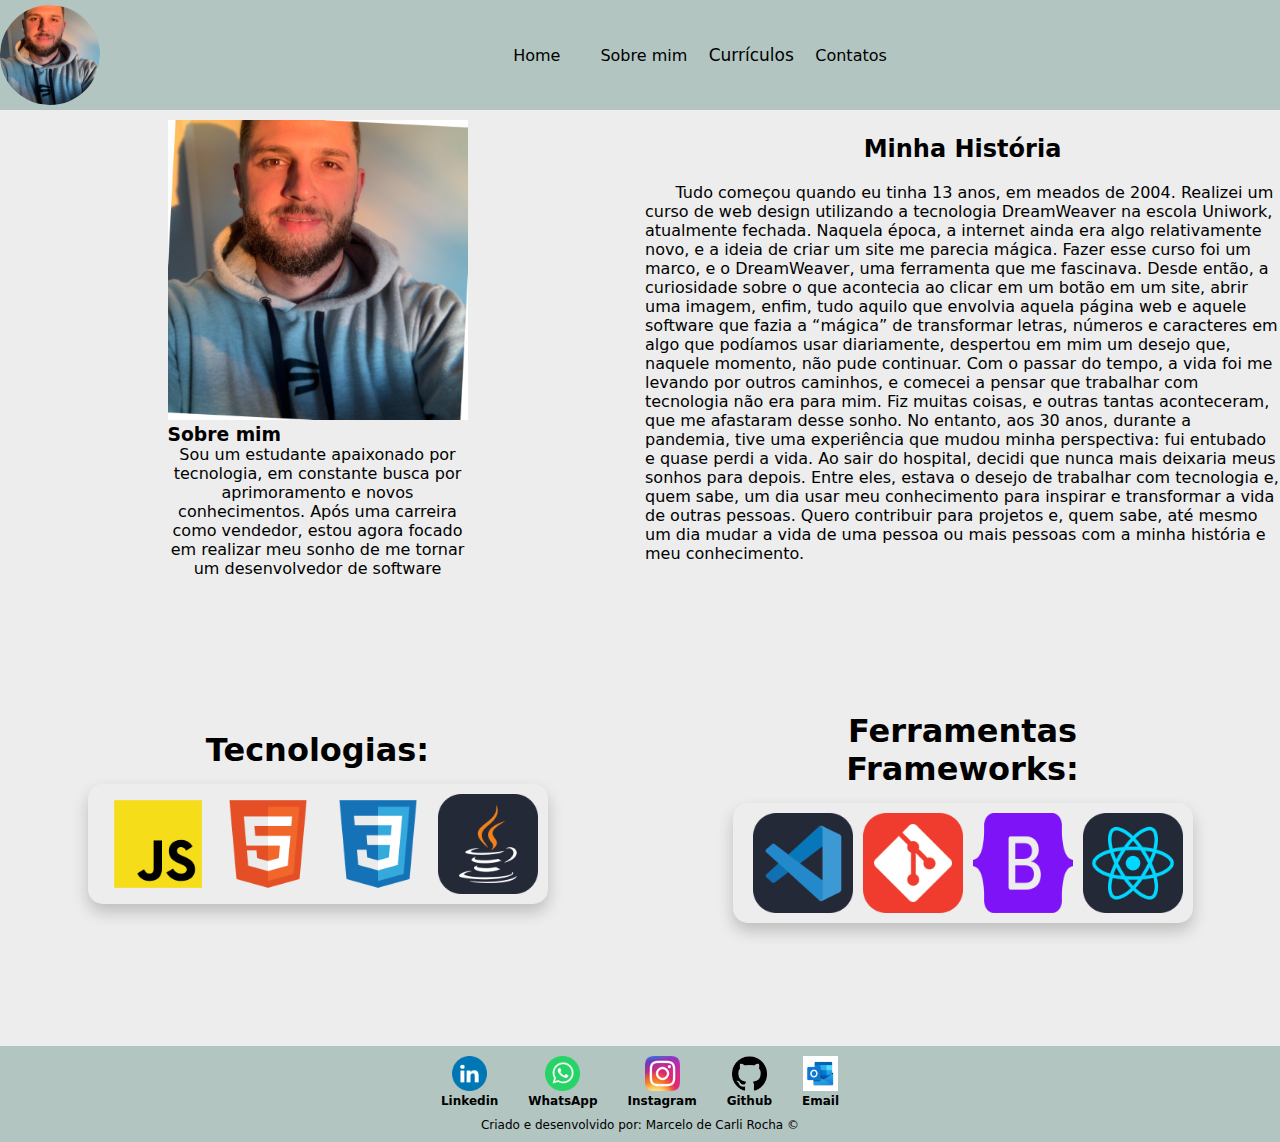
<file: sobreMim.html>
<!DOCTYPE html>
<html lang="en">

<head>

    <link rel="stylesheet" href="./Css/sobreMim.css">
    <meta charset="UTF-8">
    <meta name="viewport" content="width=device-width, initial-scale=1.0">
    <title>Document</title>
</head>

<body>



    <header>
        <img src="./Imagens/1692576314191.jpg" alt="" id="imgLogo">

        <ul id="barraHeader">
            <a href="./index.html" id="itemLinkHeader">
                <li id="itemListHeader">Home</li>
            </a>
            <a href="./sobreMim.html" id="itemLinkHeader">
                <li id="itemListHeader">Sobre mim</li>
            </a>
            <div class="dropdown">
                <button onclick="toggleDropdown()" id="buttonHeader">Currículos</button>
                <ul class="dropdown-content">
                    <li><a href="https://www.canva.com/design/DAGOTHLSpuU/uh9v8Gn2YgAX-soQAlbDkw/view?utm_content=DAGOTHLSpuU&utm_campaign=designshare&utm_medium=link&utm_source=editor"
                            target="_blank">Currículo em Português</a></li>
                    <li><a href="https://www.canva.com/design/DAGNwoDbBkw/KlvhQn75YQ3pruKMp-x8BQ/view?utm_content=DAGNwoDbBkw&utm_campaign=designshare&utm_medium=link&utm_source=editor"
                            target="_blank">English Resume</a></li>
            </div>

            <a href="./contatos.html" id="itemLinkHeader">
                <li id="itemListHeader">Contatos</li>
            </a>
        </ul>


    </header>

    <main>



        <div id="content-left">
            <div id="content-Img-H4">
                <img src="./Imagens/1692576314191.jpg" alt="" id="minhaFoto">
                <h3 id="subTituloFoto">
                    Sobre mim
                </h3>
            </div>
            <p id="breveDescricao">
                Sou um estudante apaixonado por tecnologia, em constante busca por aprimoramento e novos conhecimentos.
                Após uma carreira como vendedor, estou agora focado em realizar meu sonho de me tornar um desenvolvedor
                de software
            </p>
        </div>


        <div id="content-right">
            <h2 id="tituloHistoria">
                Minha História
            </h2>

            <p id="minhaHistoria">
                &nbsp&nbsp&nbsp&nbsp&nbsp&nbspTudo começou quando eu tinha 13 anos, em meados de 2004. Realizei um curso
                de web design utilizando a
                tecnologia DreamWeaver na escola Uniwork, atualmente fechada. Naquela época, a internet ainda era algo
                relativamente novo, e a ideia de criar um site me parecia mágica. Fazer esse curso foi um marco, e o
                DreamWeaver, uma ferramenta que me fascinava. Desde então, a curiosidade sobre o que acontecia ao clicar
                em um botão em um site, abrir uma imagem, enfim, tudo aquilo que envolvia aquela página web e aquele
                software que fazia a “mágica” de transformar letras, números e caracteres em algo que podíamos usar
                diariamente, despertou em mim um desejo que, naquele momento, não pude continuar.
                Com o passar do tempo, a vida foi me levando por outros caminhos, e comecei a pensar que trabalhar com
                tecnologia não era para mim. Fiz muitas coisas, e outras tantas aconteceram, que me afastaram desse
                sonho. No entanto, aos 30 anos, durante a pandemia, tive uma experiência que mudou minha perspectiva:
                fui entubado e quase perdi a vida. Ao sair do hospital, decidi que nunca mais deixaria meus sonhos para
                depois. Entre eles, estava o desejo de trabalhar com tecnologia e, quem sabe, um dia usar meu
                conhecimento para inspirar e transformar a vida de outras pessoas. Quero contribuir para projetos e,
                quem sabe, até mesmo um dia mudar a vida de uma pessoa ou mais pessoas com a minha história e meu
                conhecimento.
            </p>
        </div>



        <div id="content-left-dowm">

            <h1 id="tituloTecnologias">
                Tecnologias:
            </h1>

            <div id="content-img-tecnologias">
                <img src="./Imagens/js.png"
                    alt="javascript" id="imgTecnologias">
                <img src="./Imagens/html.png"
                    alt="HTML5" id="imgTecnologias">
                <img src="./Imagens/css.png"
                    alt="CSS" id="imgTecnologias">
                <img src="./Imagens/java.png"
                    alt="Java" id="imgTecnologias">
            </div>

        </div>

        <div id="content-right-dowm">

            <h1 id="tituloFrameWorks">
                Ferramentas <br>
                Frameworks:
            </h1>

            <div id="content-img-frameworks">
                <img src="./Imagens/vscode.png"
                    alt="VS Code" id="imgframeworks">
                <img src="./Imagens/git.png"
                    alt="GIT" id="imgframeworks">
                <img src="./Imagens/bootstrap.png"
                    alt="Bootstrap" id="imgframeworks">
                <img src="./Imagens/react-dark.png"
                    alt="REACT" id="imgframeworks">
            </div>

        </div>





    </main>







    <footer>
        <div id="img-container">
            <div id="imgDescricao">
                <a href="https://www.linkedin.com/in/marcelodecarli/" target="_blank"> <img src="./Imagens/LinkedIN.png"
                        alt="" id="imgFooterRede"></a>
                <h4>Linkedin</h4>
            </div>
            <div id="imgDescricao">
                <a href="https://wa.me/5551991874029" target="_blank" rel="noopener noreferrer"> <img
                        src="./Imagens/WhatsApp.png" alt="" id="imgFooterRede"></a>
                <h4>WhatsApp</h4>
            </div>
            <div id="imgDescricao">
                <a href="https://www.instagram.com/marcelo_carli91" target="_blank" rel="noopener noreferrer"> <img
                        src="./Imagens/instagram.png" alt="" id="imgFooterRede"></a>
                <h4>Instagram</h4>
            </div>
            <div id="imgDescricao">
                <a href="https://github.com/marcelodecarli" target="_blank" rel="noopener noreferrer"><img
                        src="./Imagens/68747470733a2f2f63646e2d69636f6e732d706e672e666c617469636f6e2e636f6d2f3531322f32352f32353233312e706e67.png"
                        alt="" id="imgFooterRede"></a>
                <h4>Github</h4>
            </div>
            <div id="imgDescricao">
                <a href="mailto:sl_marcelo@hotmail.com" target="_blank" rel="noopener noreferrer"><img
                        src="./Imagens/outlook.jpg" alt="" id="imgFooterRede"></a>
                <h4>Email</h4>
            </div>
        </div>

        <p id="direitos">Criado e desenvolvido por: Marcelo de Carli Rocha &copy;</p>
    </footer>
    <script src="./JS/scriptButton.js"></script>
</body>

</html>
</file>
<file: Css/home.css>
* {
    margin: 0;
    padding: 0;
    font-family: system-ui, -apple-system, BlinkMacSystemFont, 'Segoe UI', Roboto, Oxygen, Ubuntu, Cantarell, 'Open Sans', 'Helvetica Neue', sans-serif;
}

body {
    display: flex;
    flex-direction: column;
    background-color: #EDEDED;
}

header {
    display: grid;
    height: 110px;
    width: 100%;
    background-color: #B2C5C1;
    align-items: center;
    grid-template-columns: 100px 1fr;
    grid-template-rows: 1fr;
    grid-template-areas:
        "foto barraHeader barraHeader";
    grid-gap: 10px 20px;
}


#imgLogo {
    height: 100px;
    width: 100px;
    border-radius: 50%;
}

#barraHeader {
    display: flex;
    list-style: none;
    justify-content: center;
    align-items: center;
    width: 100%;

}
#itemLinkHeader{
    text-decoration: none;
    color: black;
}
#itemListHeader {
    position: relative;
    padding: 10px 20px;
    cursor: pointer;
}

#buttonHeader {
    background-color: #B2C5C1;
    border: none;
    width: 88px;
    font-size: 17px;
    cursor: pointer;
}

.dropdown {
    position: relative;
    display: inline-block;
}

.dropdown-content {
    display: none;
    position: absolute;
    top: 100%;
    left: 0;
    background-color: #B2C5C1;
    min-width: 160px;
    border: 1px solid #2B573C;
    border-radius: 5px;
    box-shadow: 0px 8px 16px rgba(0, 0, 0, 0.8);
    overflow: hidden;
    opacity: 0;
    transform: translateY(-10px);
    /* Start slightly above */
    transition: opacity 0.3s ease, transform 0.3s ease;
    /* Add transition for smooth effect */
}

.dropdown-content li {
    padding: 12px;
    text-align: left;
    list-style: none;
}

.dropdown-content li a {
    text-decoration: none;
    color: rgb(0, 0, 0);
    display: block;
}

.dropdown-content li:hover {
    background-color: #ddd;
    color: black;
}

main {


    max-width: 100%;
    margin-top: 10px;
    display: grid;
    grid-template-columns: 1fr 2px 1fr;
    grid-template-rows: 1fr 2px 1fr 2px 1fr;
    justify-items: center;
    align-items: center;
    gap: 10px;
}


.dividirRow1 {
    width: 100%;
    margin-top: 10px;
    height: 100%;
    width: 100%;
    grid-column: 1 / 4;
    grid-row: 2 / 3;
    background-color: #2B573C;
}

.dividirRow {
    width: 100%;
    margin-top: 10px;
    height: 100%;
    width: 100%;
    grid-column: 1 / 4;
    grid-row: 4 / 5;
    background-color: #2B573C;
}

#img1 {

    text-align: right;
    grid-column: 1 / 2;
    grid-row: 1 / 2;
}

#img1Inside {
    height: 150px;
    width: 300px;
}

#img2Inside {
    height: 150px;
    width: 300px;
}

#texto1 {
    display: flex;
    justify-content: center;
    flex-direction: column;
    max-width: 80%;
    margin-left: 5px;
    grid-column: 3 / 4;
    grid-row: 1 / 2;
}

main div img {
    width: 150px;
    height: 150px;
}

#img2 {
    text-align: right;
    grid-column: 3 / 4;
    grid-row: 3 / 3;
}

#texto2 {
    text-decoration: none;
    margin-left: 20px;
    margin-top: 25px;
    grid-column: 1 / 2;
    grid-row: 3 / 3;
    display: flex;
    justify-content: center;
    flex-direction: column;
    max-width: 80%;

}

#texto3 {
    grid-column: 1 / 4;
    grid-row: 5 / 6;
    margin-left: 20px;
    display: flex;
    justify-content: center;
    flex-direction: column;
    max-width: 90%;
}

@media (max-width: 450px) {

    body {
        display: flex;
        flex-direction: column;
        text-align: center;
        align-items: center;
        justify-content: center;
    }



    #barraHeader{
        display: flex;
        max-width: 250px ;
        flex-wrap: wrap;
        margin-left: 15px;

    }

    main {
        display: flex;
        flex-direction: column;
        text-align: center;
        align-items: center;
        justify-content: center;
    }


}

footer {

    display: flex;
    width: 100%;
    flex-direction: column;
    align-items: center;
    justify-content: center;
    height: auto;
    width: 100vw;
    background-color: #B2C5C1;
    font-size: 12px;
    padding: 10px 0;
    gap: 10px;
}

#img-container {
    display: flex;
    justify-content: center;
    gap: 30px;
    align-items: center;
    width: 100%;
    max-width: 1200px;
}

#direitos {
    text-align: center;
}



#imgFooterRede {
    margin-left: 0;
    height: 35px;
    width: 35px;
}

#imgDescricao {
    display: flex;
    flex-direction: column;
    align-items: center;
}
</file>
<file: Css/contatos.css>
* {
    margin: 0;
    padding: 0;
    font-family: system-ui, -apple-system, BlinkMacSystemFont, 'Segoe UI', Roboto, Oxygen, Ubuntu, Cantarell, 'Open Sans', 'Helvetica Neue', sans-serif;
}

body {
    display: flex;
    flex-direction: column;
    background-color: #EDEDED;
}

header {
    display: grid;
    height: 110px;
    width: 100%;
    background-color: #B2C5C1;
    align-items: center;
    grid-template-columns: 100px 1fr;
    grid-template-rows: 1fr;
    grid-template-areas:
        "foto barraHeader ";
    grid-gap: 10px 20px;
}


#imgLogo {
    height: 100px;
    width: 100px;
    border-radius: 50%;
}

#barraHeader {
    display: flex;
    list-style: none;
    justify-content: center;
    align-items: center;
    width: 100%;

}
#itemLinkHeader{
    text-decoration: none;
    color: black;
}
#itemListHeader {
    position: relative;
    padding: 10px 20px;
    cursor: pointer;
}

#buttonHeader {
    background-color: #B2C5C1;
    border: none;
    width: 88px;
    font-size: 17px;
    cursor: pointer;
}

.dropdown {
    position: relative;
    display: inline-block;
}

.dropdown-content {
    display: none;
    position: absolute;
    top: 100%;
    left: 0;
    background-color: #B2C5C1;
    min-width: 160px;
    border: 1px solid #2B573C;
    border-radius: 5px;
    box-shadow: 0px 8px 16px rgba(0, 0, 0, 0.8);
    overflow: hidden;
    opacity: 0;
    transform: translateY(-10px);
    /* Start slightly above */
    transition: opacity 0.3s ease, transform 0.3s ease;
    /* Add transition for smooth effect */
}

.dropdown-content li {
    padding: 12px;
    text-align: left;
    list-style: none;
}

.dropdown-content li a {
    text-decoration: none;
    color: rgb(0, 0, 0);
    display: block;
}

.dropdown-content li:hover {
    background-color: #ddd;
    color: black;
}

main {

    max-width: 100%;
    margin-top: 10px;
    margin-bottom: 20px;
    display: flex;
    justify-content: center;
    align-items: center;
}

@media (max-width: 450px) {

    body {
        display: flex;
        flex-direction: column;
        text-align: center;
        align-items: center;
        justify-content: center;
    }



    #barraHeader{
        display: flex;
        max-width: 250px ;
        flex-wrap: wrap;
        margin-left: 15px;

    }

    main {
        display: flex;
        flex-direction: column;
        text-align: center;
        align-items: center;
        justify-content: center;
    }


}

footer {

    display: flex;
    width: 100%;
    flex-direction: column;
    align-items: center;
    justify-content: center;
    height: auto;
    width: 100vw;
    background-color: #B2C5C1;
    font-size: 12px;
    padding: 10px 0;
    gap: 10px;
}

#img-container {
    display: flex;
    justify-content: center;
    gap: 30px;
    align-items: center;
    width: 100%;
    max-width: 1200px;
}

#direitos {
    text-align: center;
}



#imgFooterRede {
    margin-left: 0;
    height: 35px;
    width: 35px;
}

#imgDescricao {
    display: flex;
    flex-direction: column;
    align-items: center;
}

table{
    align-items: center;
    border: solid 1px;
    background-color: rgb(124, 155, 138);
    border-radius: 10px;
    padding: 10px;
    box-shadow: 0px 8px 16px rgba(0, 0, 0, 0.8);
}

table tr{
    margin-top: 10px;
}
td, tr, th{
    background-color: #c4c4c4;
    border: solid 1px;
    border-radius: 10px;
    padding: 10px;
}
</file>
<file: Css/sobreMim.css>
* {
    margin: 0;
    padding: 0;
    font-family: system-ui, -apple-system, BlinkMacSystemFont, 'Segoe UI', Roboto, Oxygen, Ubuntu, Cantarell, 'Open Sans', 'Helvetica Neue', sans-serif;
}




body {
    display: flex;
    flex-direction: column;
    background-color: #EDEDED;
}

header {
    display: grid;
    height: 110px;
    width: 100vw;
    background-color: #B2C5C1;
    align-items: center;
    grid-template-columns: 100px 1fr;
    grid-template-rows: 1fr;
    grid-template-areas:
        "foto barraHeader ";
        grid-gap: 10px 20px;
}


#imgLogo {
    height: 100px;
    width: 100px;
    border-radius: 50%;
}

#barraHeader {
    display: flex;
    list-style: none;
    justify-content: center;
    align-items: center;
    width: 100%;

}

#itemLinkHeader {
    text-decoration: none;
    color: black;
}

#itemListHeader {
    position: relative;
    padding: 10px 20px;
    cursor: pointer;
}

#buttonHeader {
    background-color: #B2C5C1;
    border: none;
    width: 88px;
    font-size: 17px;
    cursor: pointer;
}

.dropdown {
    position: relative;
    display: inline-block;
}

.dropdown-content {
    display: none;
    position: absolute;
    top: 100%;
    left: 0;
    background-color: #B2C5C1;
    min-width: 160px;
    border: 1px solid #2B573C;
    border-radius: 5px;
    box-shadow: 0px 8px 16px rgba(0, 0, 0, 0.8);
    overflow: hidden;
    opacity: 0;
    transform: translateY(-10px);
    /* Start slightly above */
    transition: opacity 0.3s ease, transform 0.3s ease;
    /* Add transition for smooth effect */
}

.dropdown-content li {
    padding: 12px;
    text-align: left;
    list-style: none;
}

.dropdown-content li a {
    text-decoration: none;
    color: rgb(0, 0, 0);
    display: block;
}

.dropdown-content li:hover {
    background-color: #ddd;
    color: black;
}

main {


    max-width: 100%;
    margin-top: 10px;
    display: grid;
    grid-template-columns: 1fr 1fr;
    grid-template-rows: 1fr 1fr;
    justify-items: center;
    align-items: center;
    gap: 10px;
 
}

#content-left {

    display: flex;
    flex-direction: column;
    text-align: center;
    justify-content: space-around;
    grid-column: 1/2;
    grid-row: 1/2;
}

#minhaFoto {

    height: 300px;
    width: 300px;
}

#subTituloFoto {
    text-align: left;
}

#breveDescricao {
    max-width: 300px;
    align-items: left;

}

#content-right {

    display: flex;
    flex-direction: column;
    text-align: center;
    justify-content: space-around;
    grid-column: 2/3;
    grid-row: 1/2;
    
}

#tituloHistoria {
    text-align: center;
}

#minhaHistoria {
    margin-top: 20px;
    text-align: left;
}


#content-left-dowm {
    display: flex;
    flex-direction: column;
    text-align: center;
    justify-content: space-around;
    grid-column: 1/2;
    grid-row: 2/3;
}

#content-img-tecnologias {
    display: flex;
    justify-content: space-around;
    padding: 10px;
    box-shadow: 0px 8px 16px rgba(0, 0, 0, 0.2);
    border-radius: 15px;
    margin-top: 15px;
    overflow: hidden;
}

#imgTecnologias {
    margin-left: 10px;
    height: 100px;
    width: 100px;
}


#content-right-dowm {
    display: flex;
    flex-direction: column;
    text-align: center;
    justify-content: space-around;
    grid-column: 2/3;
    grid-row: 2/3;
}

#content-img-frameworks {
    display: flex;
    justify-content: space-around;
    padding: 10px;
    box-shadow: 0px 8px 16px rgba(0, 0, 0, 0.2);
    border-radius: 15px;
    margin-top: 15px;
    overflow: hidden;
}

#imgframeworks {
    margin-left: 10px;
    height: 100px;
    width: 100px;

}


@media (max-width: 450px) {

    body {
        display: flex;
        flex-direction: column;
        text-align: center;
        align-items: center;
        justify-content: center;
    }

    #barraHeader{
        display: flex;
        max-width: 250px ;
        flex-wrap: wrap;
        margin-left: 15px;

    }

    main {
        display: flex;
        flex-direction: column;
        text-align: center;
        align-items: center;
        justify-content: center;
    }


    #imgframeworks {
        margin-left: 10px;
        height: 50px;
        width: 50px;

    }

    #imgTecnologias {
        height: 50px;
        width: 50px;
        margin-left: 10px;
    }

}


footer {

    display: flex;
    width: 100vw;
    flex-direction: column;
    align-items: center;
    justify-content: center;
    height: auto;

    background-color: #B2C5C1;
    font-size: 12px;
    padding: 10px 0;
    gap: 10px;
}

#img-container {
    display: flex;
    justify-content: center;
    gap: 30px;
    align-items: center;
    width: 100%;
    max-width: 1200px;
}

#direitos {
    text-align: center;
}



#imgFooterRede {
    margin-left: 0;
    height: 35px;
    width: 35px;
}

#imgDescricao {
    display: flex;
    flex-direction: column;
    align-items: center;
}
</file>
